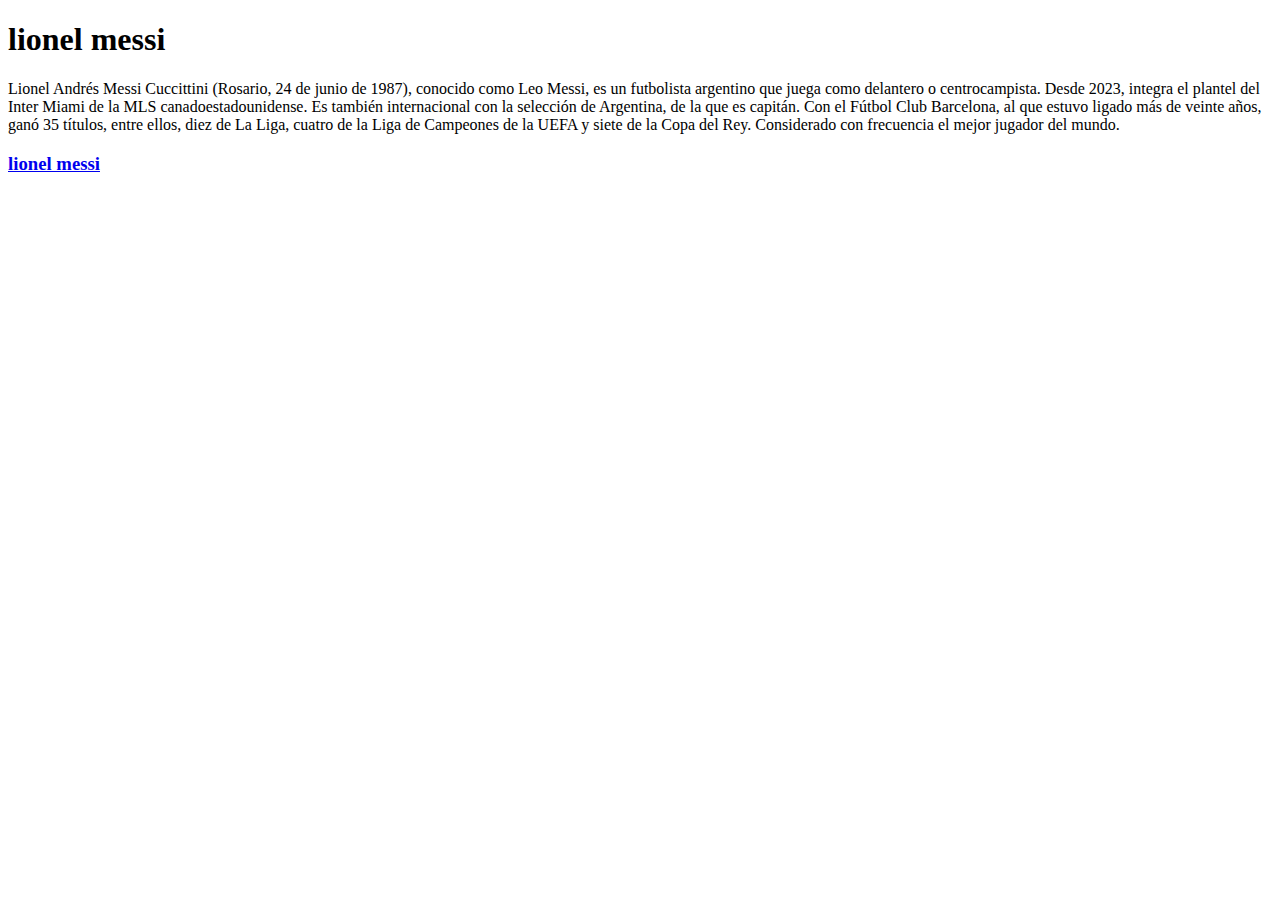
<file: index.html>
<!DOCTYPE html>
<html>
<head>
    <title>Título del sitio</title>
    <!--Aquí suele haber enlaces a elementos externos-->
</head>
<body>
    <h1>lionel messi</h1>
    <p>
Lionel Andrés Messi Cuccittini (Rosario, 24 de junio de 1987), conocido como Leo Messi, es un futbolista argentino que juega como delantero o centrocampista. Desde 2023, integra el plantel del Inter Miami de la MLS canadoestadounidense. Es también internacional con la selección de Argentina, de la que es capitán.
Con el Fútbol Club Barcelona, al que estuvo ligado más de veinte años, ganó 35 títulos, entre ellos, diez de La Liga, cuatro de la Liga de Campeones de la UEFA y siete de la Copa del Rey.
Considerado con frecuencia el mejor jugador del mundo.
    </p>
    <a href="https://es.wikipedia.org/wiki/Lionel_Messi"><h3>lionel messi</h3></a>
</body>
</html>
</file>
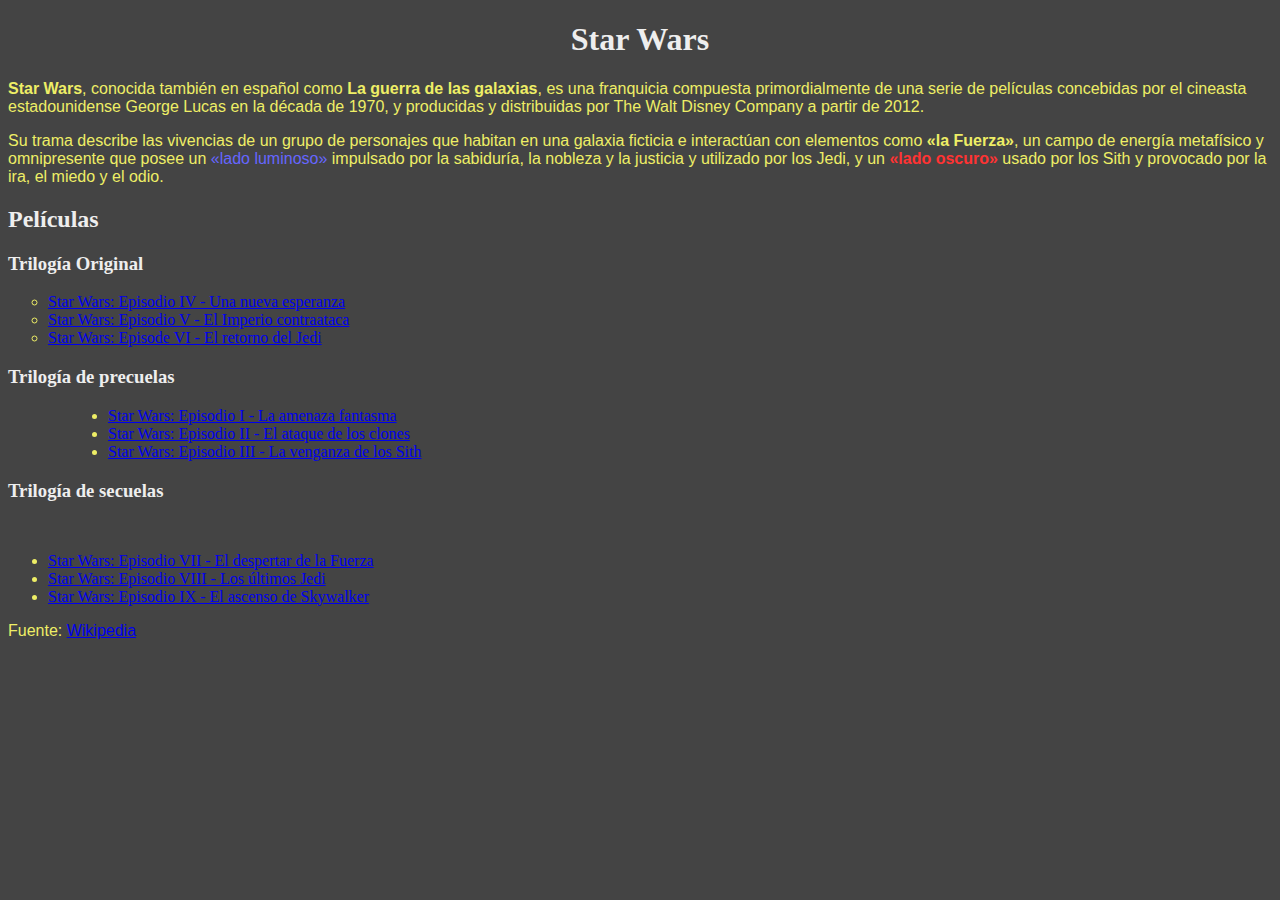
<file: tp-2/index.html>
<!DOCTYPE html>
<html>
<head>
    <meta charset="utf-8">
    <meta name="viewport" content="width=device-width, initial-scale=1">
    <title>TP2 - Selectores CSS</title>
    <link rel="stylesheet" href="style.css"/>
</head>
<body>
    <h1>Star Wars</h1>
    <p><strong>Star Wars</strong>, conocida también en español como <strong>La guerra de las galaxias</strong>, es una franquicia compuesta primordialmente de una serie de películas concebidas por el cineasta estadounidense George Lucas en la década de 1970, y producidas y distribuidas por <a>The Walt Disney Company</a> a partir de 2012.</p>
    <p>Su trama describe las vivencias de un grupo de personajes que habitan en una galaxia ficticia e interactúan con elementos como <span class="the-force">«la Fuerza»</span>, un campo de energía metafísico y omnipresente que posee un <span class="light-side">«lado luminoso»</span> impulsado por la sabiduría, la nobleza y la justicia y utilizado por los Jedi, y un <span class="the-force dark-side">«lado oscuro»</span> usado por los Sith y provocado por la ira, el miedo y el odio.</p>
    <h2>Películas</h2>
    <h3>Trilogía Original</h3>
    <ul id="og-trilogy" class="movies-list">
        <li><a href="https://es.wikipedia.org/wiki/Star_Wars:_Episodio_IV_-_Una_nueva_esperanza">Star Wars: Episodio IV - Una nueva esperanza</a></li>
        <li><a href="https://es.wikipedia.org/wiki/Star_Wars:_Episodio_V_-_El_Imperio_contraataca">Star Wars: Episodio V - El Imperio contraataca</a></li>
        <li><a href="https://es.wikipedia.org/wiki/Star_Wars:_Episode_VI_-_Return_of_the_Jedi">Star Wars: Episode VI - El retorno del Jedi</a></li>
    </ul>
    <h3>Trilogía de precuelas</h3>
    <ul class="movies-list">
        <li><a href="https://es.wikipedia.org/wiki/Star_Wars:_Episodio_I_-_La_amenaza_fantasma">Star Wars: Episodio I - La amenaza fantasma</a></li>
        <li><a href="https://es.wikipedia.org/wiki/Star_Wars:_Episodio_II_-_El_ataque_de_los_clones">Star Wars: Episodio II - El ataque de los clones</a></li>
        <li><a href="https://es.wikipedia.org/wiki/Star_Wars:_Episodio_III_-_La_venganza_de_los_Sith">Star Wars: Episodio III - La venganza de los Sith</a></li>
    </ul>
    <h3>Trilogía de secuelas</h3>
    <ul class="movies-list">
        <li><a href="https://es.wikipedia.org/wiki/Star_Wars:_Episodio_VII_-_El_despertar_de_la_Fuerza">Star Wars: Episodio VII - El despertar de la Fuerza</a></li>
        <li><a href="https://es.wikipedia.org/wiki/Star_Wars:_Episodio_VIII_-_Los_últimos_Jedi">Star Wars: Episodio VIII - Los últimos Jedi</a></li>
        <li><a href="https://es.wikipedia.org/wiki/Star_Wars:_Episodio_IX_-_El_ascenso_de_Skywalker">Star Wars: Episodio IX - El ascenso de Skywalker</a></li>
    </ul>
    <p>Fuente: <a href="https://es.wikipedia.org/wiki/Star_Wars">Wikipedia</a></p>
</body>
</html>
</file>
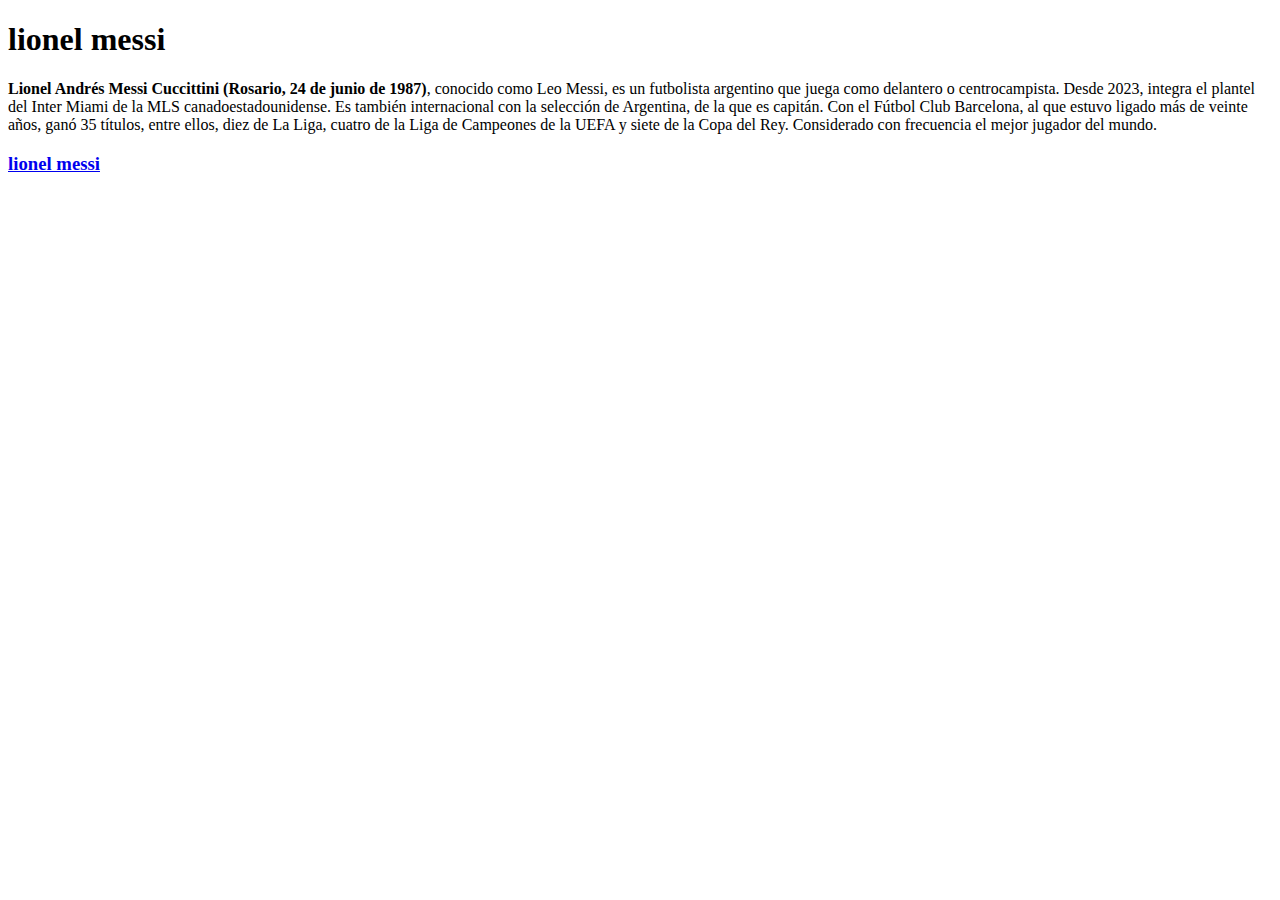
<file: index1.html.html>
<!DOCTYPE html>
<html>
<head>
    <title>Título del sitio</title>
    <!--Aquí suele haber enlaces a elementos externos-->
</head>
<body>
    <h1>lionel messi</h1>
    <p>
<strong>Lionel Andrés Messi Cuccittini (Rosario, 24 de junio de 1987)</strong>, conocido como Leo Messi, es un futbolista argentino que juega como delantero o centrocampista. Desde 2023, integra el plantel del Inter Miami de la MLS canadoestadounidense. Es también internacional con la selección de Argentina, de la que es capitán.
Con el Fútbol Club Barcelona, al que estuvo ligado más de veinte años, ganó 35 títulos, entre ellos, diez de La Liga, cuatro de la Liga de Campeones de la UEFA y siete de la Copa del Rey.
Considerado con frecuencia el mejor jugador del mundo.
    </p>
    <a href="https://es.wikipedia.org/wiki/Lionel_Messi"><h3>lionel messi</h3></a>
</body>
</html>
</file>
<file: tp-2/style.css>
body{

    background-color: #444; 
    color: #ee6;   

}
h1 {
    text-align: center;
}
p{

    font-family: sans-serif;

}
h1,h2,h3{

    color: #eee; 
}
strong{
    
    border-bottom:2px solid #eee  : ;

}
.the-force{

   font-weight: bold; 
}
.light-side{

    color: #66f;
}
.dark-side{

    color: #f33;
}
#og-trilogy{

    list-style-type: circle;
}
ul:nth-of-type(2) {
    padding-left: 100px;
}
ul:nth-of-type(3) {
    margin-top: 50px;
}
</file>
